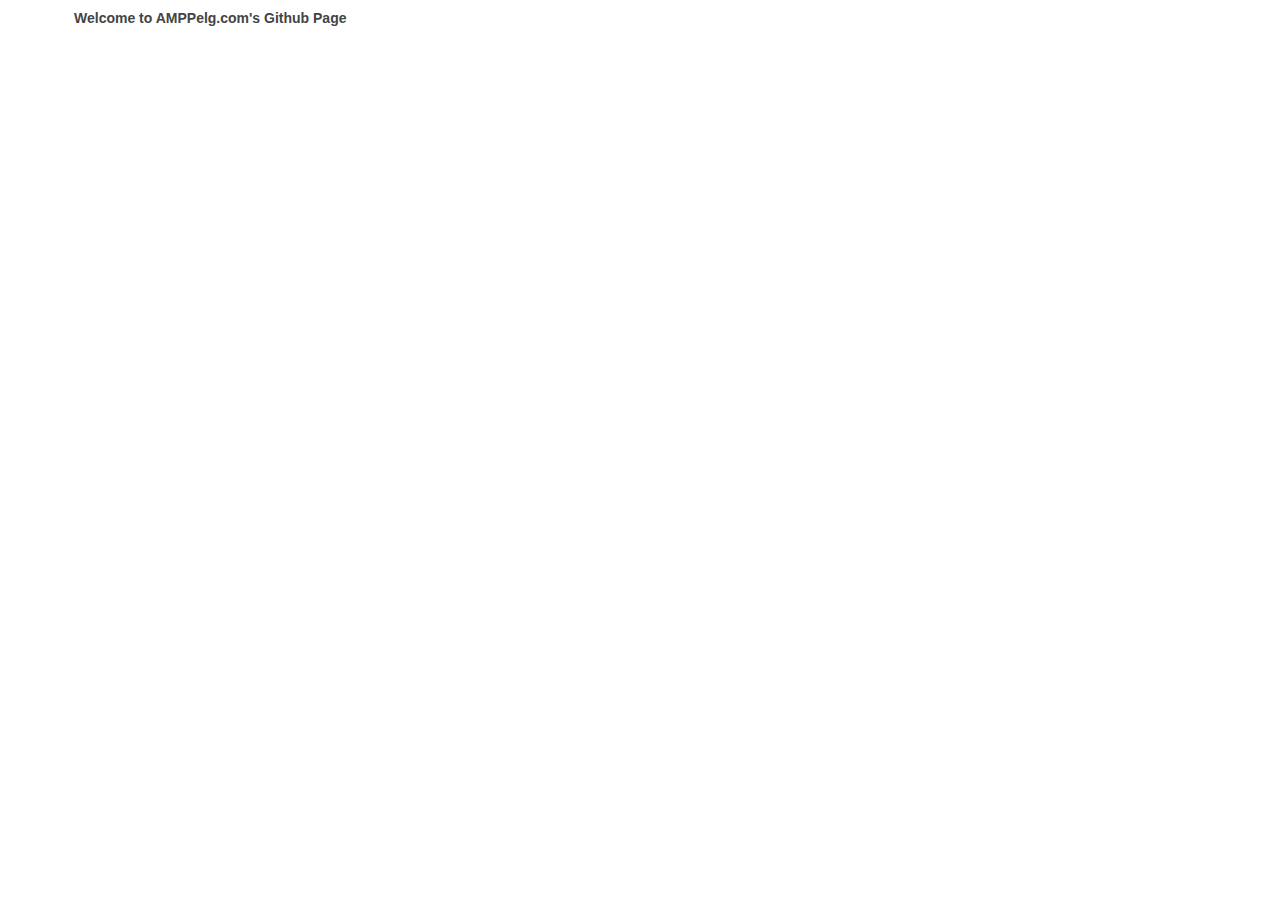
<file: index.html>
<!doctype html>
<html ⚡>
<head>
<!--//
WARNING! This template is originally &amp; officially designed by AMPPelg.com,
All related to copying, distributing, editing is forbidden. 02 December 2016, Magelang, Jawa Tengah
//-->
        <meta charset='utf-8'/>
        <title>AMP Blogspot</title>
        <meta name="google-site-verification" content="R_jcDP5nW6A5dWbNjD5D3TijGwMp_buyXFqT33DyaYU" />
        <link href="https://amppelg.github.io/" rel="canonical"/>
        <link href="https://amppelg.github.io/" rel="amphtml"/>
        <meta name="description" content="Mengembangkan Template AMP khusus Blogger Blogspot"/>
        <meta content='width=device-width,minimum-scale=1,initial-scale=1' name='viewport'/>
        <meta content='IE=Edge' http-equiv='X-UA-Compatible'/>
        <meta content='yes' name='mobile-web-app-capable'/>
        <link href='http://2.bp.blogspot.com/-JKNPeMxtRYw/WFCkK5DkZUI/AAAAAAAAB4Y/nyx86uoMmWchY3Q0VV55tw2UriXqRxDtACK4B/s1600/apple-icon-120x120.png' rel='image_src'/>
        <meta content='github.io' name='generator'/>
        <meta content='id' property='og:locale'/>
        <meta content='576018499158319' property='fb:app_id'/>
        <meta content='716494285105363' property='fb:admins'/>
        <meta content='website' property='og:type'/>
        <meta content='indonesia' name='country'/>
        <meta content='Herman Nz' name='author'/>
        <link href='https://plus.google.com/+Amppelg/about' rel='author'/>
        <link href='https://plus.google.com/+Amppelg/posts' rel='publisher'/>
        <link href='https://plus.google.com/+Amppelg/posts' itemprop='publisher'/>
        <meta content='AMPPelg on Github: Template AMP Blogspot &amp; Tutorial AMP: Template Mobile Friendly, Responsive, Loading Cepat, SEO Ready, Valid Data Structure.' name='abstract'/>
        <link href='http://2.bp.blogspot.com/-SZK-n8c0Fwg/WFCjyZfa35I/AAAAAAAAB3w/f6MKwQxwCOolcaLIlhrdiJbvwNkEFD09QCK4B/s1600/apple-icon-57x57.png' rel='apple-touch-icon' sizes='57x57'/>
        <link href='http://1.bp.blogspot.com/-QaaqCshgZcE/WFCj5e1dxtI/AAAAAAAAB34/V22jEAuwpTEgrWOlTzzt2igwBaXBmv6agCK4B/s1600/apple-icon-60x60.png' rel='apple-touch-icon' sizes='60x60'/>
        <link href='http://1.bp.blogspot.com/-v7XgDBfXxPE/WFCj99WLZOI/AAAAAAAAB4A/dB5plvnSypIDXpWVo7SB05LkpZSBLdbXgCK4B/s1600/apple-icon-72x72.png' rel='apple-touch-icon' sizes='72x72'/>
        <link href='http://3.bp.blogspot.com/-k59ELNMsHo8/WFCkCc5nm4I/AAAAAAAAB4I/SiaqZz_rh7kAdmaf6qXljpapR8JYhV7AACK4B/s1600/apple-icon-76x76.png' rel='apple-touch-icon' sizes='76x76'/>
        <link href='http://3.bp.blogspot.com/-krx6QJx-NnM/WFCkGUIvNbI/AAAAAAAAB4Q/2oTTuroEVb0SaOD2w4MVFTvxiR0mLI9kACK4B/s1600/apple-icon-114x114.png' rel='apple-touch-icon' sizes='114x114'/>
        <link href='http://2.bp.blogspot.com/-JKNPeMxtRYw/WFCkK5DkZUI/AAAAAAAAB4Y/nyx86uoMmWchY3Q0VV55tw2UriXqRxDtACK4B/s1600/apple-icon-120x120.png' rel='apple-touch-icon' sizes='120x120'/>
        <link href='http://4.bp.blogspot.com/-3PZg9fq24oM/WFCkPFBxkQI/AAAAAAAAB4g/CK9gyg4Hmpod3NB75oRns2ke_jgx_hd-QCK4B/s1600/apple-icon-144x144.png' rel='apple-touch-icon' sizes='144x144'/>
        <link href='http://1.bp.blogspot.com/-ZNOECUYddD8/WFCkTq2Ig9I/AAAAAAAAB4o/XjDj8VgyfxU2xbm1fNAz3crxw2YItYdzQCK4B/s1600/apple-icon-152x152.png' rel='apple-touch-icon' sizes='152x152'/>
        <link href='http://2.bp.blogspot.com/-KkHhdC7J5Fw/WFCkZLSTQcI/AAAAAAAAB4w/aF_A1W5fqVYDpWt93g3ukRHjV87mQI78gCK4B/s1600/apple-icon-180x180.png' rel='apple-touch-icon' sizes='180x180'/>
        <link href='http://1.bp.blogspot.com/-RnWKsKj0LTQ/WFCkhJ6Cw7I/AAAAAAAAB44/nN1--FecZE0KrRCdQA6sKBPL1oMEWEvbgCK4B/s1600/android-icon-192x192.png' rel='icon' sizes='192x192' type='image/png'/>
        <link href='http://4.bp.blogspot.com/-HkwsizIBiX8/WFCkmZM0K3I/AAAAAAAAB5A/WB-YSywVnjUaxhHaNs8fNTBMN2i9sJy5QCK4B/s1600/favicon-32x32.png' rel='icon' sizes='32x32' type='image/png'/>
        <link href='http://2.bp.blogspot.com/-b6w_M5KO9JA/WFCksRmOmGI/AAAAAAAAB5I/PSIfz7i27to5zrABLtT8WAU0Ub3N84SKQCK4B/s1600/favicon-96x96.png' rel='icon' sizes='96x96' type='image/png'/>
        <link href='http://1.bp.blogspot.com/-hqvAcFmvBDs/WFCkwvD0DCI/AAAAAAAAB5Q/QSX3fpcssV0qMvSrPdSmfOlInuLCfVB8QCK4B/s1600/favicon-16x16.png' rel='icon' sizes='16x16' type='image/png'/>
        <meta content='#ffffff' name='msapplication-TileColor'/>
        <meta content='http://3.bp.blogspot.com/-LCmnePTpfgM/WFClEqbmeDI/AAAAAAAAB5Y/1XysznI46Wcz0dE_aZojOdpVs3YOCGzjwCK4B/s1600/ms-icon-144x144.png' name='msapplication-TileImage'/>
        <meta content='#ffffff' name='theme-color'/>
        <!--[if IE]> <script> (function() { var html5 = ("abbr,article,aside,audio,canvas,datalist,details," + "figure,footer,header,hgroup,mark,menu,meter,nav,output," + "progress,section,time,video").split(','); for (var i = 0; i < html5.length; i++) { document.createElement(html5[i]); } try { document.execCommand('BackgroundImageCache', false, true); } catch(e) {} })(); </script> <![endif]-->
        <style amp-custom>
                @font-face {
                        font-family:'Open Sans';
                        font-style:normal;
                        font-weight:400;
                        src:local('Open Sans'), local('OpenSans'),url(//fonts.gstatic.com/s/opensans/v13/K88pR3goAWT7BTt32Z01mxJtnKITppOI_IvcXXDNrsc.woff2) format('woff2');
                        unicode-range: U+0460-052F, U+20B4, U+2DE0-2DFF, U+A640-A69F;
                        }
                html,body,div,span,applet,object,amp-iframe,h1,h2,h3,h4,h5,h6,p,blockquote,pre,a,abbr,acronym,address,big,cite,code,del,dfn,em,amp-img,ins,kbd,q,s,samp,small, strike,strong, sub,sup,tt,var,b,u,i,center,dl,dt,dd,ol,ul,li,fieldset,form,label,legend,table,caption,tbody,tfoot,thead,tr,th,td,article,aside,canvas,details,embed,figure,figcaption,footer,header,hgroup,menu,nav,output,ruby,section,summary,time,mark,audio,video,ol,ul,article,aside,details,figcaption,figure,footer,header,hgroup,menu,nav,section{
                        margin:0;
                        padding:0;
                        border:0;
                        font-family:'Open Sans',sans-serif;
                        letter-spacing:0px;
                        font-size:14px;
                        font-smoothing:antialiased;
                        -webkit-font-smoothing:antialiased;
                        color:#444444;
                        background:none;
                        }
                b,strong{
                        font-weight:bold;
                        }
                blockquote, q{quotes:none;}
                blockquote:before,blockquote:after, q:before,q:after{content:none;}
                table{border-collapse:collapse;border-spacing:0;}
                *,*:after,*:before{-webkit-box-sizing:border-box;box-sizing:border-box;}
                a.skip-main:focus,a.skip-main:active{
                        color:#444444;
                        background-color:#FFF4CC;
                        left:0px;
                        top:0px;
                        right:0px;
                        width:100%;
                        height:auto;
                        overflow:hidden;
                        margin:0px auto;
                        padding:7px 0px;
                        text-align:center;
                        font-size:1.2em;
                        z-index:99999;
                        }
                .clear{clear:both;}
                header,section,.widget,h1,h2,h3,h4,h5,h6,ol,ul,li,nav,aside,body,abbr,code,pre,blockquote,footer,article{
                        word-wrap:break-word;
                        }
                abbr{border:0px;text-decoration:none;}
                html{width:100%;background:#ffffff;height:100%;}
                body{font-family:'Open Sans',sans-serif;-webkit-font-smoothing:antialiased;-moz-osx-font-smoothing: grayscale;color:#444;font-size:14px;width:100%;margin:0px auto;padding:0px;}
                a{text-decoration:none;color:#1788C1;}
                a:hover{text-decoration:none;color:#4587F4;}
                /************* START: CUSTOM THEM ALL *************/
                .wrapper{width:100%;margin:0px auto;padding:0px;background:#fff;color:#444;font-size:14px;font-family:'Open Sans',sans-serif;}
                .sec1{}
                .sec2{}
                .sec3{}
                .sec4{}
                .sec5{}
                .sec6{}
                .inner-p{max-width:90%;margin:0px auto;text-align:left;padding:10px;background:transparent;}
                </style>
        <style amp-boilerplate>body{-webkit-animation:-amp-start 8s steps(1,end) 0s 1 normal both;-moz-animation:-amp-start 8s steps(1,end) 0s 1 normal both;-ms-animation:-amp-start 8s steps(1,end) 0s 1 normal both;animation:-amp-start 8s steps(1,end) 0s 1 normal both}@-webkit-keyframes -amp-start{from{visibility:hidden}to{visibility:visible}}@-moz-keyframes -amp-start{from{visibility:hidden}to{visibility:visible}}@-ms-keyframes -amp-start{from{visibility:hidden}to{visibility:visible}}@-o-keyframes -amp-start{from{visibility:hidden}to{visibility:visible}}@keyframes -amp-start{from{visibility:hidden}to{visibility:visible}}</style><noscript><style amp-boilerplate>body{-webkit-animation:none;-moz-animation:none;-ms-animation:none;animation:none}</style></noscript>
        <script async src='https://cdn.ampproject.org/v0.js'></script>
        <script async custom-element='amp-list' src='https://cdn.ampproject.org/v0/amp-list-0.1.js'></script>
        <script async custom-element='amp-carousel' src='https://cdn.ampproject.org/v0/amp-carousel-0.1.js'></script>
        <script async custom-element='amp-lightbox' src='https://cdn.ampproject.org/v0/amp-lightbox-0.1.js'></script>
        <script async custom-element='amp-image-lightbox' src='https://cdn.ampproject.org/v0/amp-image-lightbox-0.1.js'></script>
        <script async custom-element='amp-social-share' src='https://cdn.ampproject.org/v0/amp-social-share-0.1.js'></script>
        <script async custom-element='amp-accordion' src='https://cdn.ampproject.org/v0/amp-accordion-0.1.js'></script>
        <script async custom-element='amp-form' src='https://cdn.ampproject.org/v0/amp-form-0.1.js'></script>
        <script async custom-element='amp-user-notification' src='https://cdn.ampproject.org/v0/amp-user-notification-0.1.js'></script>
        <script async custom-element='amp-analytics' src='https://cdn.ampproject.org/v0/amp-analytics-0.1.js'></script>
        </head>
        <body>
                <div class='wrapper'>
                        <div class='inner-p'>
                                <h1>Welcome to AMPPelg.com's Github Page</h1>
                        </div>
                        
                </div>
        </body>
        </html>
</file>
